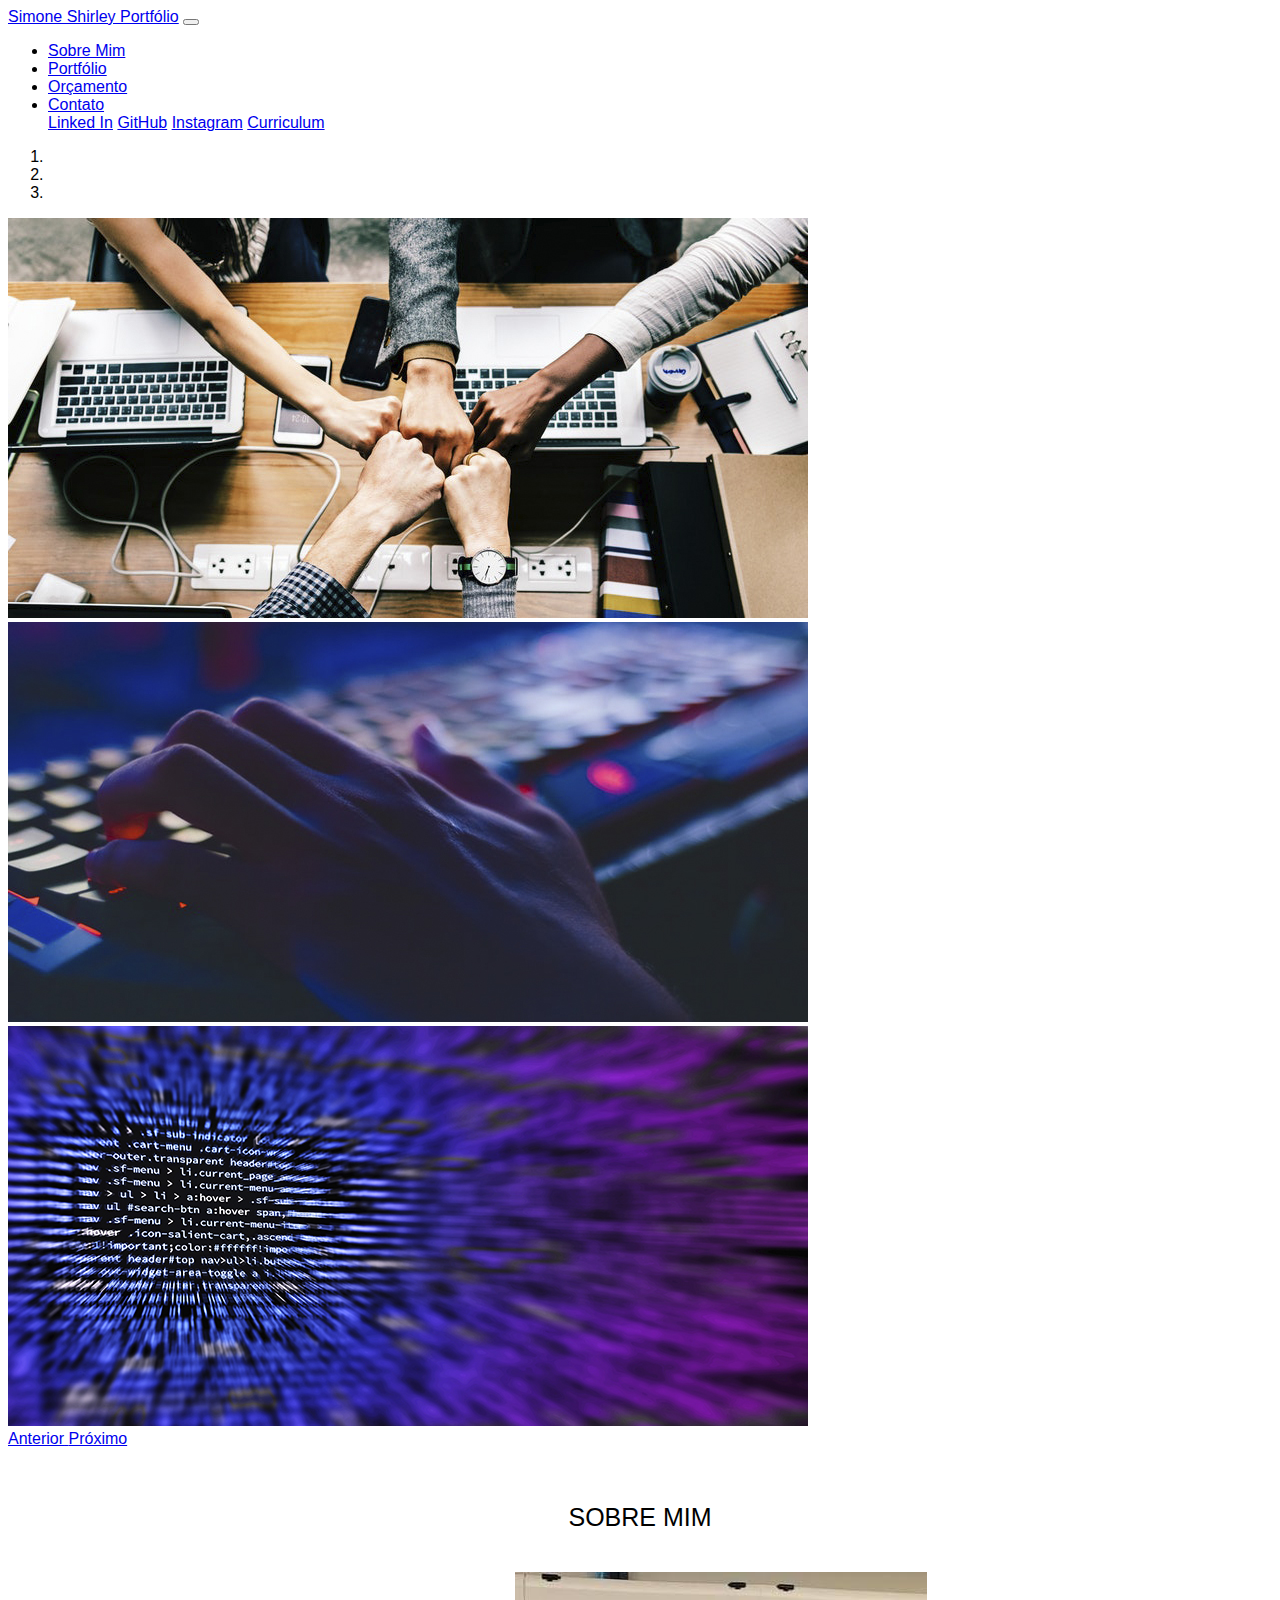
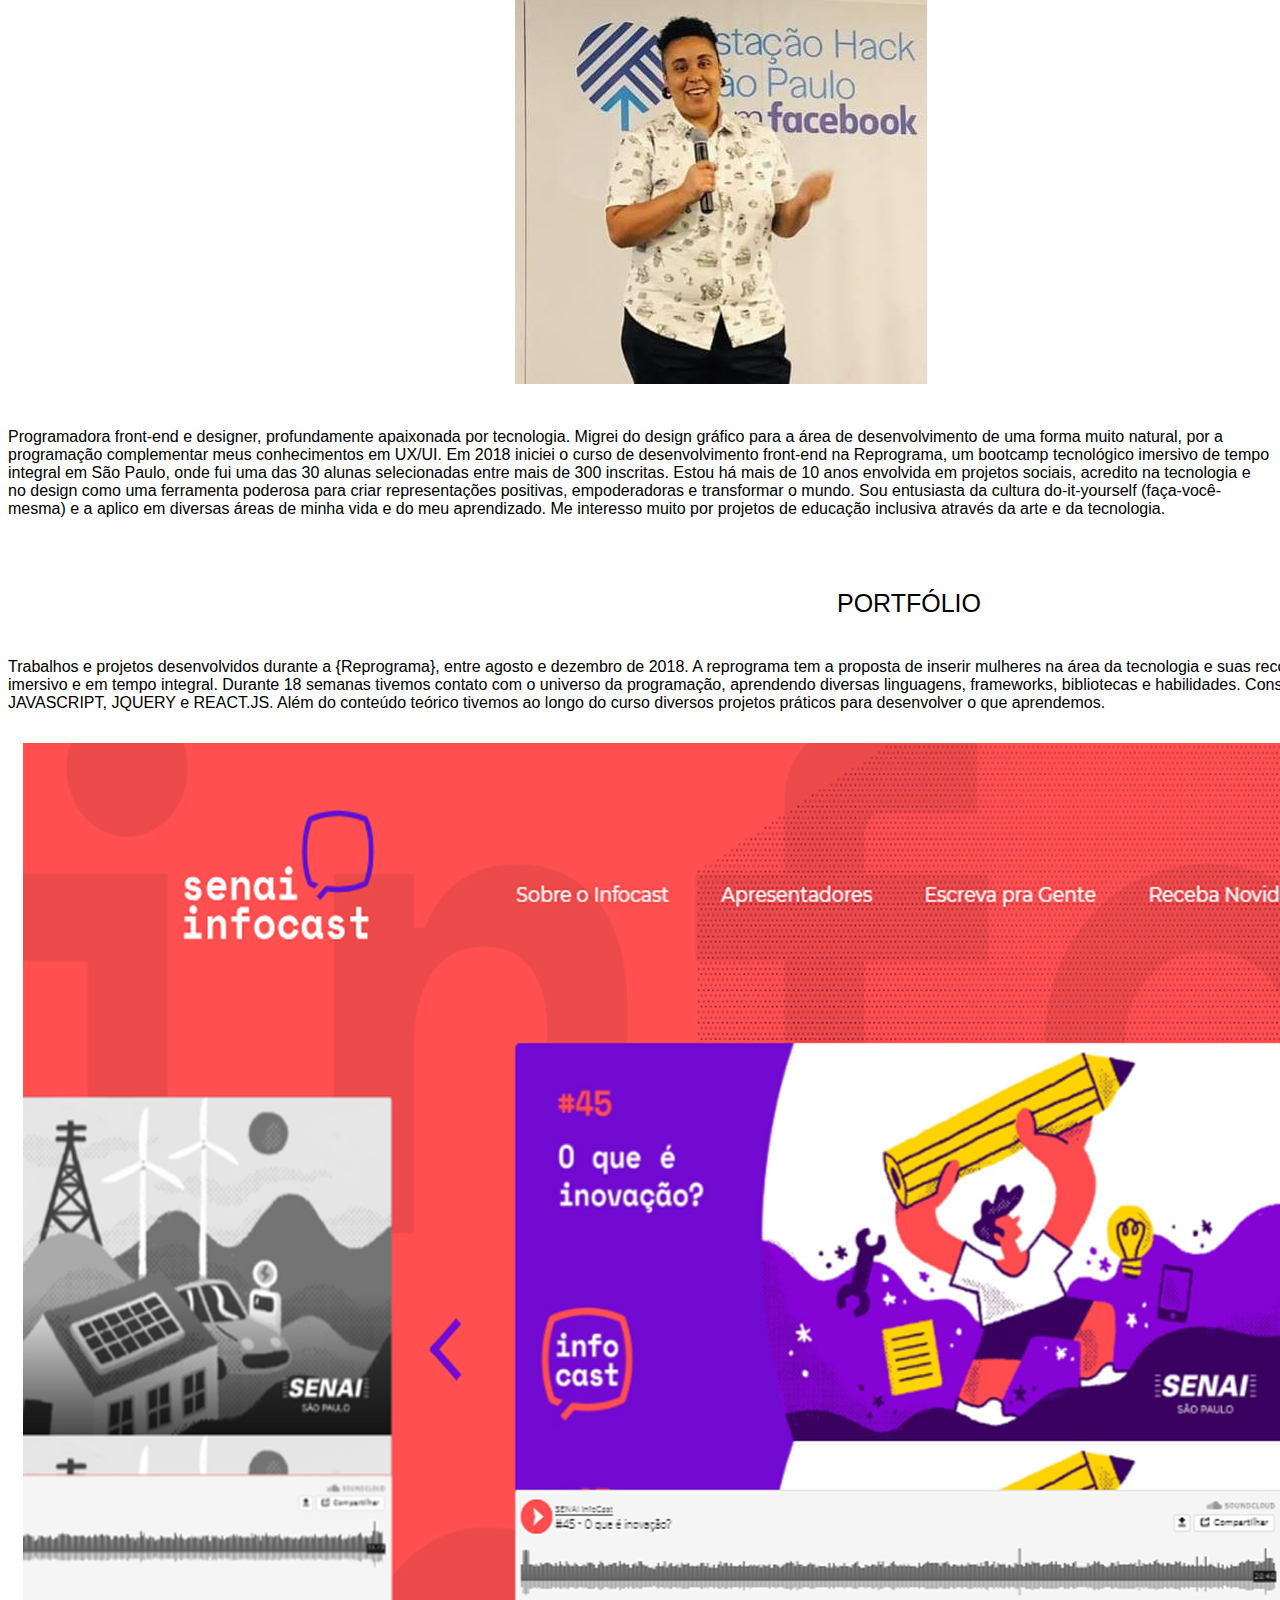
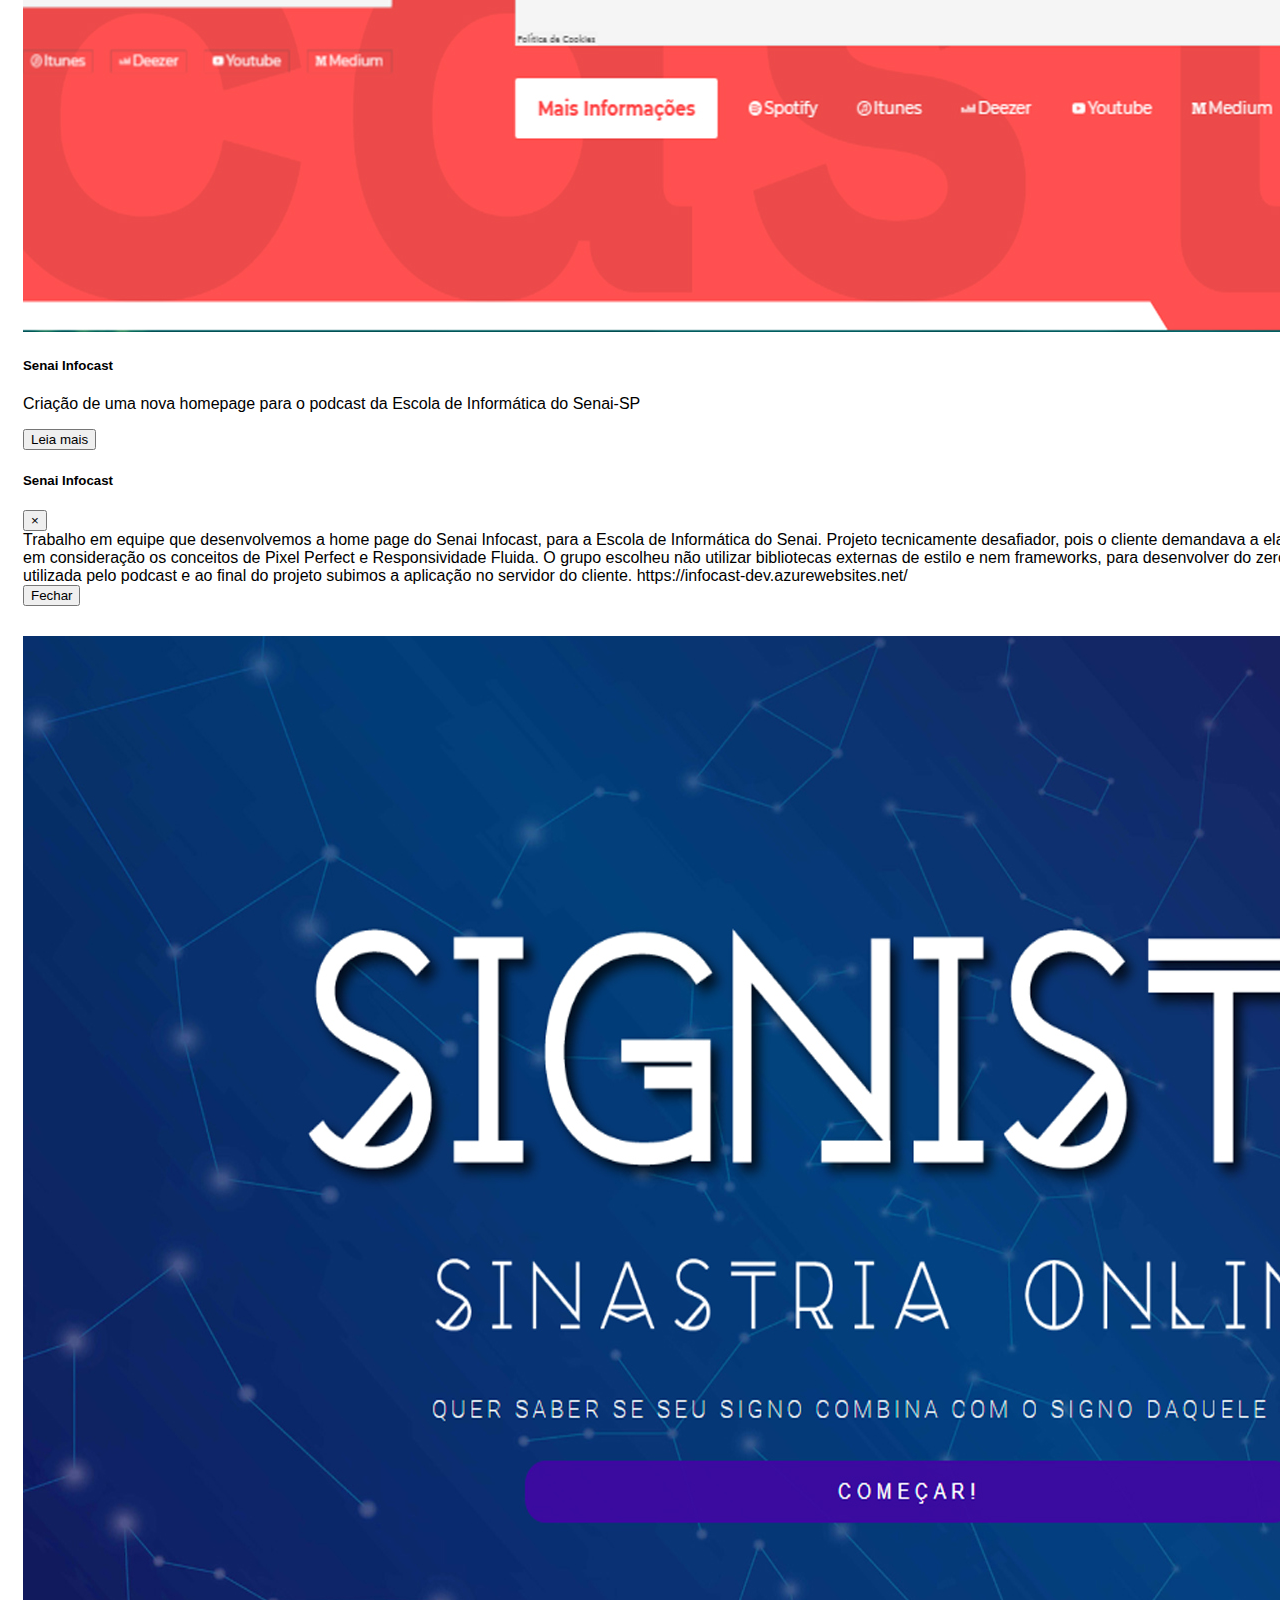
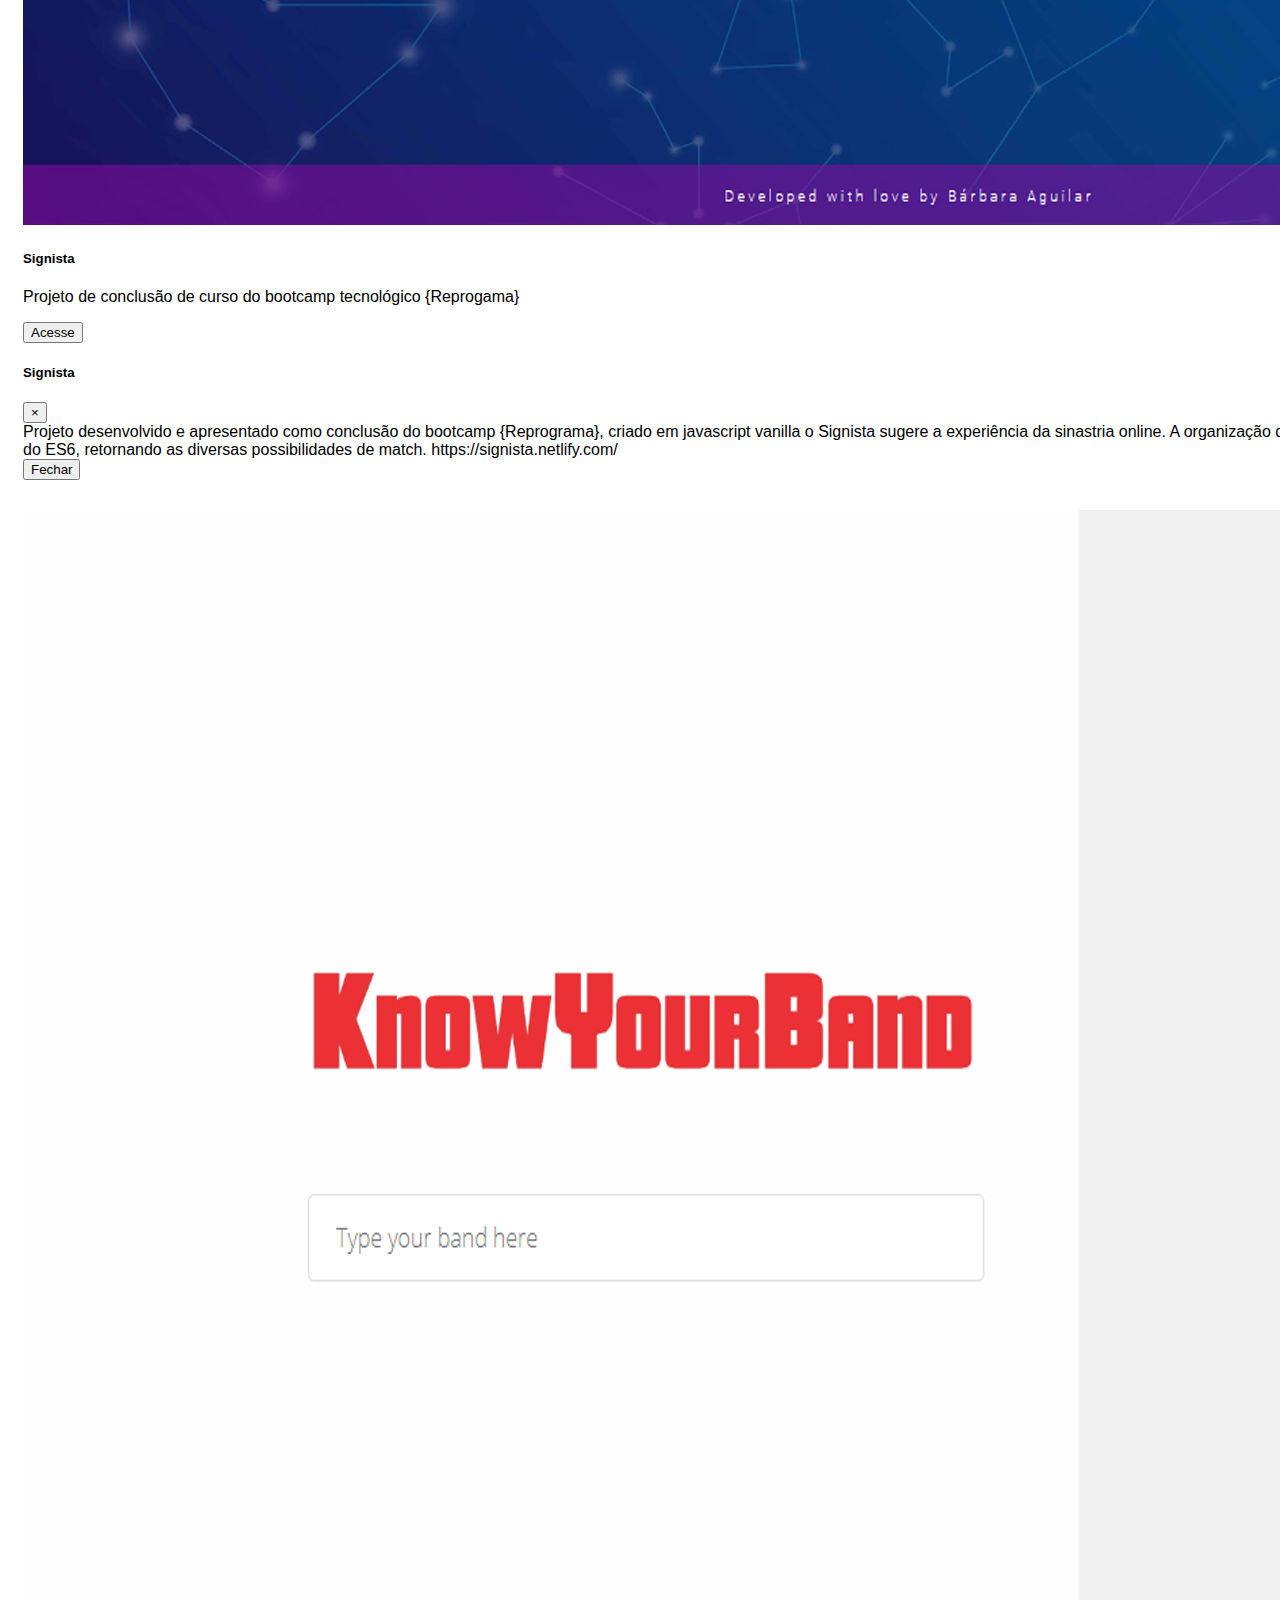
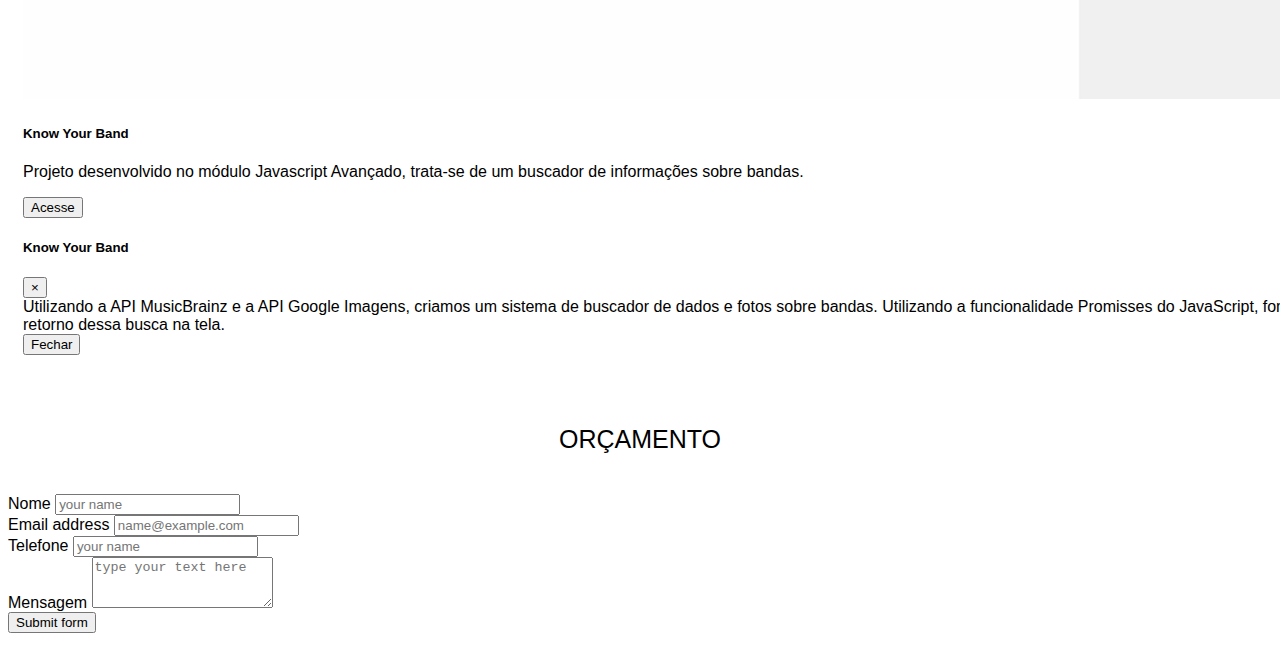
<file: Aula-2-Portifolio-Bootstrap-simone/index.html>
<!DOCTYPE html>
<html>

<head>
    <meta charset="utf-8" />
    <meta http-equiv="X-UA-Compatible" content="IE=edge">
    <title>Simone Shirley - Portfólio</title>
    <meta name="viewport" content="width=device-width, initial-scale=1">
    <link rel="stylesheet" href="https://stackpath.bootstrapcdn.com/bootstrap/4.1.3/css/bootstrap.min.css"
        integrity="sha384-MCw98/SFnGE8fJT3GXwEOngsV7Zt27NXFoaoApmYm81iuXoPkFOJwJ8ERdknLPMO" crossorigin="anonymous">
    <link rel="stylesheet" href="https://use.fontawesome.com/releases/v5.7.0/css/all.css"
        integrity="sha384-lZN37f5QGtY3VHgisS14W3ExzMWZxybE1SJSEsQp9S+oqd12jhcu+A56Ebc1zFSJ" crossorigin="anonymous">
    <link rel="stylesheet" href="src/css/style.css">
    <script src="https://stackpath.bootstrapcdn.com/bootstrap/4.1.3/js/bootstrap.min.js"
        integrity="sha384-ChfqqxuZUCnJSK3+MXmPNIyE6ZbWh2IMqE241rYiqJxyMiZ6OW/JmZQ5stwEULTy"
        crossorigin="anonymous"></script>
</head>

<body>
    <!-- NavBar -->
    <section class="top-navbar">
        <nav class="nav-primary navbar navbar-expand-lg navbar-light bg-light">
            <div class="container">
                <!--Marca-->
                <a class="navbar-brand" href="#">Simone Shirley Portfólio</a>
                <!--Botão---->
                <button class="navbar-toggler" type="button" data-toggle="collapse" data-target="#navbarNavDropdown"
                    aria-controls="navbarNavDropdown" aria-expanded="false" aria-label="Toggle navigation">
                    <span class="navbar-toggler-icon"></span>
                </button>
                <!--Itens da Navegação-->
                <div class="collapse navbar-collapse" id="navbarNavDropdown">
                    <ul class="navbar-nav">
                        <li class="nav-item">
                            <a class="nav-link" href="#about">Sobre Mim</a>
                        </li>
                        <li class="nav-item">
                            <a class="nav-link" href="#portfolio">Portfólio</a>
                        </li>
                        <li class="nav-item">
                            <a class="nav-link" href="#contact">Orçamento</a>
                        </li>
                        <!--Nav Dropdown-->
                        <li class="nav-item dropdown">
                            <a class="nav-link dropdown-toggle" href="#" id="navbarDropdownMenuLink" role="button"
                                data-toggle="dropdown" aria-haspopup="true" aria-expanded="false">
                                Contato
                            </a>
                            <!--Itens Dropdown-->
                            <div class="dropdown-menu" aria-labelledby="navbarDropdownMenuLink">
                                <a class="dropdown-item" href="https://www.linkedin.com/in/barbara-aguilar/"
                                    target="_blank">Linked In</a>
                                <a class="dropdown-item" href="https://github.com/barbara-aguilar"
                                    target="_blank">GitHub</a>
                                <a class="dropdown-item" href="https://codepen.io/barbara-aguilar/" target="_blank">Instagram</a>
                                    <a class="dropdown-item" href="../Aula-2-Portifolio-Bootstrap-simone/pages/curriculum.html" target="_blank">Curriculum</a>
                            </div>
                        </li>
                    </ul>
                </div>
            </div>
        </nav>
    </section>
    <!-- Caroussel -->
    <section class="caroussel">
        <div id="carouselExampleIndicators" class="carousel slide" data-ride="carousel">
            <ol class="carousel-indicators">
                <li data-target="#carouselExampleIndicators" data-slide-to="0" class="active"></li>
                <li data-target="#carouselExampleIndicators" data-slide-to="1"></li>
                <li data-target="#carouselExampleIndicators" data-slide-to="2"></li>
            </ol>
            <div class="carousel-inner">
                <div class="carousel-item active">
                    <img class="d-block w-100" src="src/assets/car-01.jpg" alt="Primeiro Slide">
                </div>
                <div class="carousel-item">
                    <img class="d-block w-100" src="src/assets/car-02.jpg" alt="Segundo Slide">
                </div>
                <div class="carousel-item">
                    <img class="d-block w-100" src="src/assets/car-03.jpg" alt="Terceiro Slide">
                </div>
            </div>
            <a class="carousel-control-prev" href="#carouselExampleIndicators" role="button" data-slide="prev">
                <span class="carousel-control-prev-icon" aria-hidden="true"></span>
                <span class="sr-only">Anterior</span>
            </a>
            <a class="carousel-control-next" href="#carouselExampleIndicators" role="button" data-slide="next">
                <span class="carousel-control-next-icon" aria-hidden="true"></span>
                <span class="sr-only">Próximo</span>
            </a>
        </div>
    </section>
    <!-- Responsive Image and Text -->
    <section id="about" class="about">
        <div class="container">
            <div class="about-text">
                <p class="title-section">Sobre Mim</p>
            </div>
            <div class="about-img">
                <img src="src/assets/002.jpg" alt="..." class="img-thumbnail">
            </div>
            <p class="about-texto">Programadora front-end e designer, profundamente apaixonada por tecnologia. Migrei do
                design gráfico para a área de desenvolvimento de uma forma muito natural, por a programação complementar
                meus conhecimentos em UX/UI. Em 2018 iniciei o curso de desenvolvimento front-end na Reprograma, um
                bootcamp tecnológico imersivo de tempo integral em São Paulo, onde fui uma das 30 alunas selecionadas
                entre mais de 300 inscritas.

                Estou há mais de 10 anos envolvida em projetos sociais, acredito na tecnologia e no design como uma
                ferramenta poderosa para criar representações positivas, empoderadoras e transformar o mundo. Sou
                entusiasta da cultura do-it-yourself (faça-você-mesma) e a aplico em diversas áreas de minha vida e do
                meu aprendizado. Me interesso muito por projetos de educação inclusiva através da arte e da tecnologia.
            </p>
        </div>
    </section>
    <!-- Cards and Modal -->
    <section id="portfolio" class="portfolio">
        <div class="container">
            <p class="title-section">Portfólio</p>
            <p class="servicos-texto">Trabalhos e projetos desenvolvidos durante a {Reprograma}, entre agosto e dezembro
                de 2018. A reprograma tem a proposta de inserir mulheres na área da tecnologia e suas recolocações no
                mercado de trabalho através de um bootcamp tecnológico, imersivo e em tempo integral. Durante 18 semanas
                tivemos contato com o universo da programação, aprendendo diversas linguagens, frameworks, bibliotecas e
                habilidades. Consta na grade de ensino UX, HTML5, CSS3, SASS, BOOTSTRAP, JAVASCRIPT, JQUERY e REACT.JS.
                Além do conteúdo teórico tivemos ao longo do curso diversos projetos práticos para desenvolver o que
                aprendemos.
            </p>
            <div class="card-deck">
                <div class="card">
                    <img class="card-img-top" src="src/assets/card1.jpg" alt="Card image cap">
                    <div class="card-body">
                        <h5 class="card-title"> Senai Infocast </h5>
                        <p class="card-text">Criação de uma nova homepage para o podcast da Escola de Informática do
                            Senai-SP</p>
                    </div>
                    <!-- Botão para acionar modal -->
                    <button type="button" class="btn btn-primary" data-toggle="modal" data-target="#modalExemplo-1">
                        Leia mais
                    </button>

                    <!-- Modal -->
                    <div class="modal fade" id="modalExemplo-1" tabindex="-1" role="dialog"
                        aria-labelledby="exampleModalLabel" aria-hidden="true">
                        <div class="modal-dialog" role="document">
                            <div class="modal-content">
                                <div class="modal-header">
                                    <h5 class="modal-title" id="exampleModalLabel">Senai Infocast</h5>
                                    <button type="button" class="close" data-dismiss="modal" aria-label="Fechar">
                                        <span aria-hidden="true">&times;</span>
                                    </button>
                                </div>
                                <div class="modal-body">
                                    Trabalho em equipe que desenvolvemos a home page do Senai Infocast, para a Escola de
                                    Informática do Senai. Projeto tecnicamente desafiador, pois o cliente demandava a
                                    elaboração de um site a partir de um design complexo e moderno, levando em
                                    consideração os conceitos de Pixel Perfect e Responsividade Fluida. O grupo escolheu
                                    não utilizar bibliotecas externas de estilo e nem frameworks, para desenvolver do
                                    zero, utilizamos código em HTML, CSS, JavaScript para consumir a API utilizada pelo
                                    podcast e ao final do projeto subimos a aplicação no servidor do cliente.
                                    <a>https://infocast-dev.azurewebsites.net/</a>
                                </div>

                                <div class="modal-footer">
                                    <button type="button" class="btn btn-secondary" data-dismiss="modal">Fechar</button>
                                </div>
                            </div>
                        </div>
                    </div>
                </div>
                <div class="card">
                    <img class="card-img-top" src="src/assets/card2.jpeg" alt="Card image cap">
                    <div class="card-body">
                        <h5 class="card-title">Signista</h5>
                        <p class="card-text">Projeto de conclusão de curso do bootcamp tecnológico {Reprogama} </p>
                    </div>
                    <!-- Botão para acionar modal -->
                    <button type="button" class="btn btn-primary" data-toggle="modal" data-target="#modalExemplo2">
                        Acesse
                    </button>

                    <!-- Modal -->
                    <div class="modal fade" id="modalExemplo2" tabindex="-1" role="dialog"
                        aria-labelledby="exampleModalLabel" aria-hidden="true">
                        <div class="modal-dialog" role="document">
                            <div class="modal-content">
                                <div class="modal-header">
                                    <h5 class="modal-title" id="exampleModalLabel2">Signista</h5>
                                    <button type="button" class="close" data-dismiss="modal" aria-label="Fechar">
                                        <span aria-hidden="true">&times;</span>
                                    </button>
                                </div>
                                <div class="modal-body">
                                    Projeto desenvolvido e apresentado como conclusão do bootcamp {Reprograma}, criado
                                    em javascript vanilla o Signista sugere a experiência da sinastria online. A
                                    organização dos dados das combinações de signos é tratada através da função filter
                                    do ES6, retornando as diversas possibilidades de match.
                                    <a>https://signista.netlify.com/</a>
                                </div>
                                <div class="modal-footer">
                                    <button type="button" class="btn btn-secondary" data-dismiss="modal">Fechar</button>
                                </div>
                            </div>
                        </div>
                    </div>
                </div>
                <div class="card">
                    <img class="card-img-top" src="src/assets/card3.jpeg" alt="Card image cap">
                    <div class="card-body">
                        <h5 class="card-title">Know Your Band</h5>
                        <p class="card-text">Projeto desenvolvido no módulo Javascript Avançado, trata-se de um buscador
                            de informações sobre bandas.</p>
                    </div>
                    <!-- Botão para acionar modal -->
                    <button type="button" class="btn btn-primary" data-toggle="modal" data-target="#modalExemplo3">
                        Acesse
                    </button>

                    <!-- Modal -->
                    <div class="modal fade" id="modalExemplo3" tabindex="-1" role="dialog"
                        aria-labelledby="exampleModalLabel" aria-hidden="true">
                        <div class="modal-dialog" role="document">
                            <div class="modal-content">
                                <div class="modal-header">
                                    <h5 class="modal-title" id="exampleModalLabel3">Know Your Band</h5>
                                    <button type="button" class="close" data-dismiss="modal" aria-label="Fechar">
                                        <span aria-hidden="true">&times;</span>
                                    </button>
                                </div>
                                <div class="modal-body">
                                    Utilizando a API MusicBrainz e a API Google Imagens, criamos um sistema de buscador
                                    de dados e fotos sobre bandas. Utilizando a funcionalidade Promisses do JavaScript,
                                    fomos capazes de fazer requisições assíncronas para as APIs e tratar o retorno dessa
                                    busca na tela.
                                </div>
                                <div class="modal-footer">
                                    <button type="button" class="btn btn-secondary" data-dismiss="modal">Fechar</button>
                                </div>
                            </div>
                        </div>
                    </div>
                </div>
            </div>
            <div class="card-border">
            </div>
        </div>
        </div>
    </section>
    <!-- Forms -->
    <section id="contact" class="contact">
        <div class="container">
            <div class="contact-form">
                <p class="title-section">Orçamento</p>
            </div>
            <form class="form-contact col-10" name="contact">
                <div class="form-group">
                    <label for="exampleFormControlInput1">Nome</label>
                    <input type="name" class="form-control" name="name" id="exampleFormControlInput1"
                        placeholder="your name">
                </div>
                <div class="form-group">
                    <label for="exampleFormControlInput2">Email address</label>
                    <input type="email" class="form-control" name="email" id="exampleFormControlInput2"
                        placeholder="name@example.com">
                </div>
                <div class="form-group">
                    <label for="exampleFormControlInput3">Telefone</label>
                    <input type="phone" class="form-control" name="phone" id="exampleFormControlInput3"
                        placeholder="your name">
                </div>

                <div class="form-group">
                    <label for="exampleFormControlTextarea4">Mensagem</label>
                    <textarea class="form-control" name="text" id="exampleFormControlTextarea4" rows="3"
                        placeholder="type your text here"></textarea>
                </div>
                <button class="btn btn-primary" type="submit">Submit form</button>
            </form>
        </div>
    </section>
    <!-- Footer -->
    <section class="footer">
        <nav id="nav-footer" class="navbar navbar-light bg-light">
            <a id="nav-footer-link" class="nav-link" href="https://www.linkedin.com/in/barbara-aguilar/"
                target="_blank"><i class="fas fa-code"></i>
            </a>
        </nav>
    </section>

    <script src="https://code.jquery.com/jquery-3.3.1.slim.min.js"
        integrity="sha384-q8i/X+965DzO0rT7abK41JStQIAqVgRVzpbzo5smXKp4YfRvH+8abtTE1Pi6jizo"
        crossorigin="anonymous"></script>
    <script src="https://cdnjs.cloudflare.com/ajax/libs/popper.js/1.14.3/umd/popper.min.js"
        integrity="sha384-ZMP7rVo3mIykV+2+9J3UJ46jBk0WLaUAdn689aCwoqbBJiSnjAK/l8WvCWPIPm49"
        crossorigin="anonymous"></script>
    <script src="https://stackpath.bootstrapcdn.com/bootstrap/4.1.3/js/bootstrap.min.js"
        integrity="sha384-ChfqqxuZUCnJSK3+MXmPNIyE6ZbWh2IMqE241rYiqJxyMiZ6OW/JmZQ5stwEULTy"
        crossorigin="anonymous"></script>

</body>

</html>
</file>
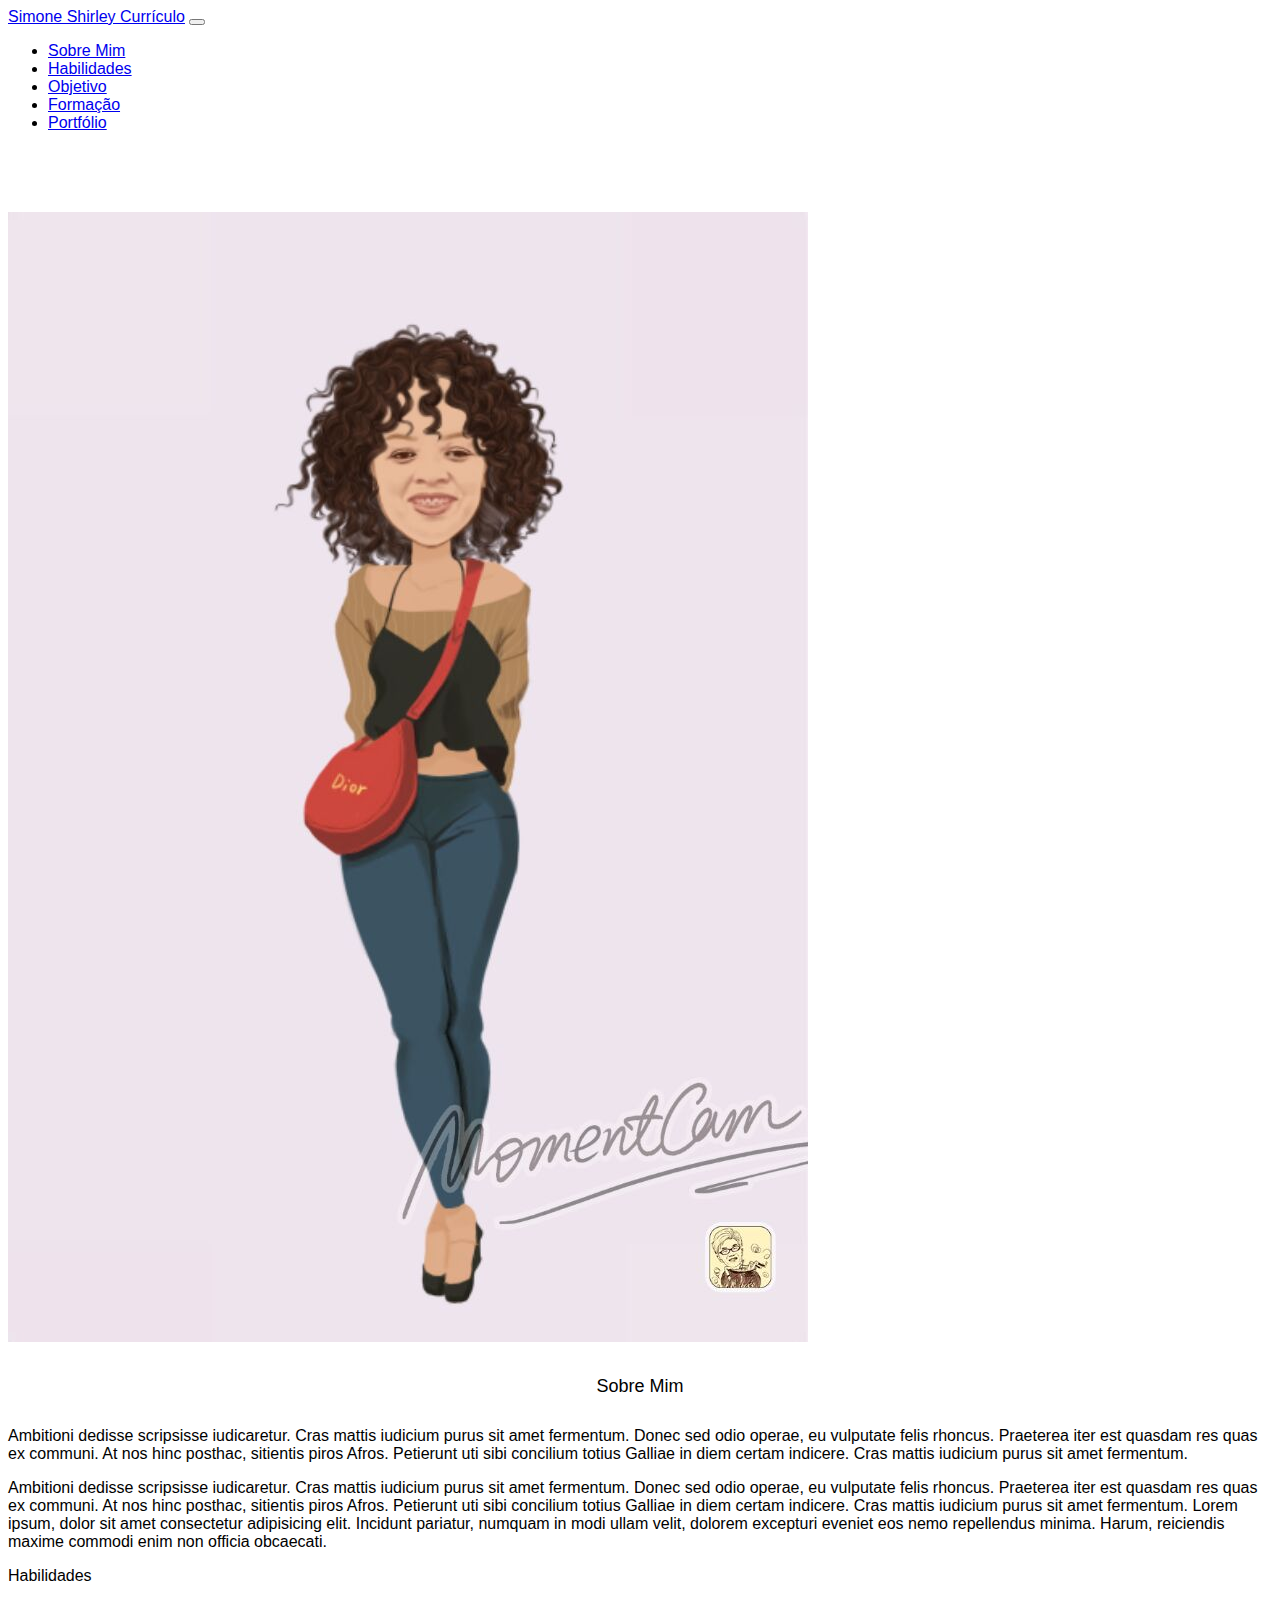
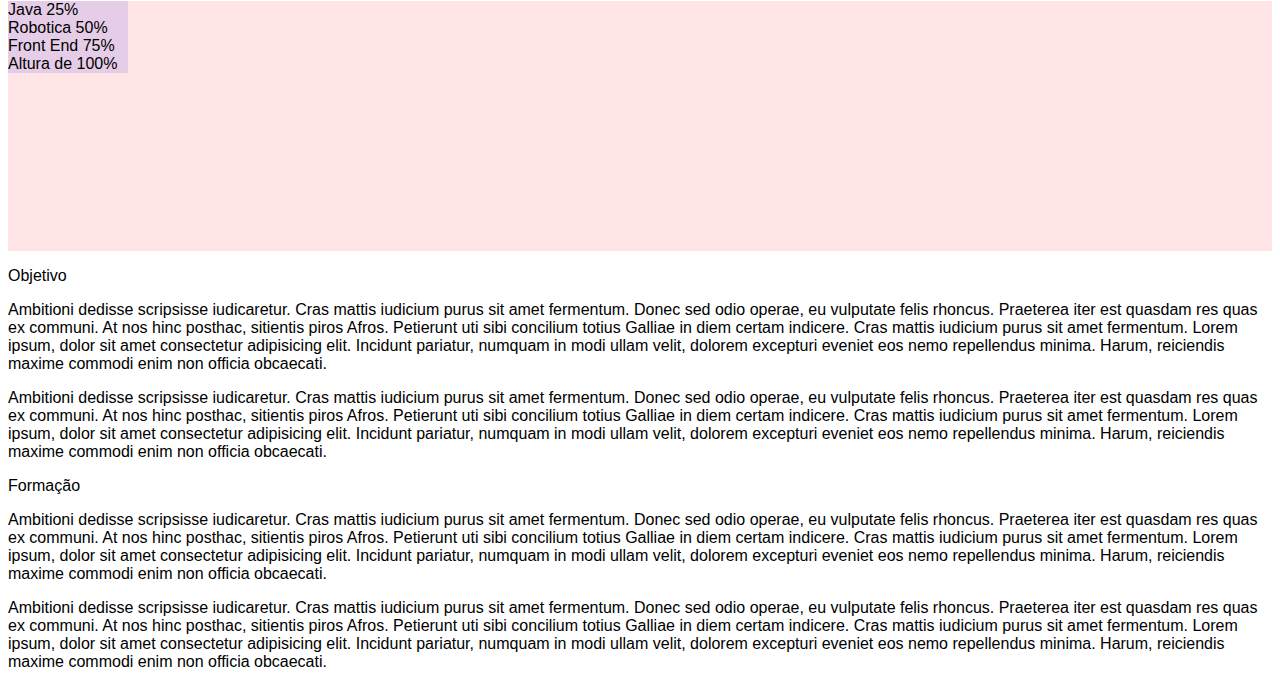
<file: Aula-2-Portifolio-Bootstrap-simone/pages/curriculum.html>
<!DOCTYPE html>
<html>

<head>
    <meta charset="utf-8" />
    <meta http-equiv="X-UA-Compatible" content="IE=edge">
    <title>Pagina-Currículo</title>
    <meta name="viewport" content="width=device-width, initial-scale=1">
    <link rel="stylesheet" href="https://stackpath.bootstrapcdn.com/bootstrap/4.1.3/css/bootstrap.min.css"
        integrity="sha384-MCw98/SFnGE8fJT3GXwEOngsV7Zt27NXFoaoApmYm81iuXoPkFOJwJ8ERdknLPMO" crossorigin="anonymous">
    <link rel="stylesheet" href="https://use.fontawesome.com/releases/v5.7.0/css/all.css"
        integrity="sha384-lZN37f5QGtY3VHgisS14W3ExzMWZxybE1SJSEsQp9S+oqd12jhcu+A56Ebc1zFSJ" crossorigin="anonymous">
    <link rel="stylesheet" href="../src/css/style.css">
    <script src="https://stackpath.bootstrapcdn.com/bootstrap/4.1.3/js/bootstrap.min.js"
        integrity="sha384-ChfqqxuZUCnJSK3+MXmPNIyE6ZbWh2IMqE241rYiqJxyMiZ6OW/JmZQ5stwEULTy"
        crossorigin="anonymous"></script>
</head>

<body>
    <!-- NavBar -->
    <!-- Nav Bar -->
    <section class="top-navbar">
        <nav class="nav-primary navbar navbar-expand-lg navbar-light bg-light">
            <div class="container">
                <!--Marca-->
                <a class="navbar-brand" href="#">Simone Shirley Currículo</a>
                <!--Botão---->
                <button class="navbar-toggler" type="button" data-toggle="collapse" data-target="#navbarNavDropdown"
                    aria-controls="navbarNavDropdown" aria-expanded="false" aria-label="Toggle navigation">
                    <span class="navbar-toggler-icon"></span>
                </button>
                <!--Itens da Navegação-->
                <div class="collapse navbar-collapse" id="navbarNavDropdown">
                    <ul class="navbar-nav">
                        <li class="nav-item">
                            <a class="nav-link" href="#about-me">Sobre Mim</a>
                        </li>
                        <li class="nav-item">
                            <a class="nav-link" href="#experience">Habilidades</a>
                        </li>
                        <li class="nav-item">
                            <a class="nav-link" href="#academy">Objetivo</a>
                        </li>
                        <li class="nav-item">
                            <a class="nav-link" href="#skills">Formação</a>
                        </li>
                        <li class="nav-item">
                            <a class="nav-link" href="../index.html">Portfólio</a>
                        </li>
                    </ul>
                </div>
            </div>
        </nav>
    </section>
    <section class="about-me" id="about-me">
        <div class="container">
            <div class="row">
                <div class="col-sm">
                    <img src="../src/assets/MomentCam_20190322_132453.jpg" alt="..." class="img-thumbnail">
                </div>
                <div class="col-sm">
                    <p class="text-section">Sobre Mim</p>
                    <p class="text-justify">Ambitioni dedisse scripsisse iudicaretur. Cras mattis iudicium purus sit
                        amet fermentum. Donec sed odio operae, eu vulputate felis rhoncus. Praeterea iter est quasdam
                        res quas ex communi. At nos hinc posthac, sitientis piros Afros. Petierunt uti sibi concilium
                        totius Galliae in diem certam indicere. Cras mattis iudicium purus sit amet fermentum.</p>
                </div>
                <div class="col-sm">
                    <p class="text-justify">Ambitioni dedisse scripsisse iudicaretur. Cras mattis iudicium purus sit
                        amet fermentum. Donec sed odio operae, eu vulputate felis rhoncus. Praeterea iter est quasdam
                        res quas ex communi. At nos hinc posthac, sitientis piros Afros. Petierunt uti sibi concilium
                        totius Galliae in diem certam indicere. Cras mattis iudicium purus sit amet fermentum. Lorem
                        ipsum, dolor sit amet consectetur adipisicing elit. Incidunt pariatur, numquam in modi ullam
                        velit, dolorem excepturi eveniet eos nemo repellendus minima. Harum, reiciendis maxime commodi
                        enim non officia obcaecati.</p>
                </div>
            </div>
        </div>
    </section>
    <section class="habilidades" id="habilidades">
        <div class="container">
            <p class="h2">Habilidades</p>
        </div>
        <div style="height: 250px; background-color: rgba(255,0,0,0.1);">
            <div class="h-25 d-inline-block" style="width: 120px; background-color: rgba(0,0,255,.1)">Java 25%
            </div>
            <div class="h-50 d-inline-block" style="width: 120px; background-color: rgba(0,0,255,.1)">Robotica 50%
            </div>
            <div class="h-75 d-inline-block" style="width: 120px; background-color: rgba(0,0,255,.1)">Front End 75%
            </div>
            <div class="h-100 d-inline-block" style="width: 120px; background-color: rgba(0,0,255,.1)">Altura de 100%
            </div>
        </div>
    </section>
    <section class="Objetivo" id="Objetivo">
        <div class="container">
            <p class="h2">Objetivo</p>
            <div class="row">
                <div class="col-sm">
                    <p class="text-justify">Ambitioni dedisse scripsisse iudicaretur. Cras mattis iudicium purus sit
                        amet fermentum. Donec sed odio operae, eu vulputate felis rhoncus. Praeterea iter est quasdam
                        res quas ex communi. At nos hinc posthac, sitientis piros Afros. Petierunt uti sibi concilium
                        totius Galliae in diem certam indicere. Cras mattis iudicium purus sit amet fermentum. Lorem
                        ipsum, dolor sit amet consectetur adipisicing elit. Incidunt pariatur, numquam in modi ullam
                        velit, dolorem excepturi eveniet eos nemo repellendus minima. Harum, reiciendis maxime commodi
                        enim non officia obcaecati.</p>
                </div>
                <div class="col-sm">
                    <p class="text-justify">Ambitioni dedisse scripsisse iudicaretur. Cras mattis iudicium purus sit
                        amet fermentum. Donec sed odio operae, eu vulputate felis rhoncus. Praeterea iter est quasdam
                        res quas ex communi. At nos hinc posthac, sitientis piros Afros. Petierunt uti sibi concilium
                        totius Galliae in diem certam indicere. Cras mattis iudicium purus sit amet fermentum. Lorem
                        ipsum, dolor sit amet consectetur adipisicing elit. Incidunt pariatur, numquam in modi ullam
                        velit, dolorem excepturi eveniet eos nemo repellendus minima. Harum, reiciendis maxime commodi
                        enim non officia obcaecati.</p>
                </div>
            </div>
        </div>
    </section>
    <section class="Formação" id="Formação">
        <div class="container">
            <p class="h2">Formação</p>
            <div class="row">
                <div class="col-sm">
                    <p class="text-justify">Ambitioni dedisse scripsisse iudicaretur. Cras mattis iudicium purus sit
                        amet fermentum. Donec sed odio operae, eu vulputate felis rhoncus. Praeterea iter est quasdam
                        res quas ex communi. At nos hinc posthac, sitientis piros Afros. Petierunt uti sibi concilium
                        totius Galliae in diem certam indicere. Cras mattis iudicium purus sit amet fermentum. Lorem
                        ipsum, dolor sit amet consectetur adipisicing elit. Incidunt pariatur, numquam in modi ullam
                        velit, dolorem excepturi eveniet eos nemo repellendus minima. Harum, reiciendis maxime commodi
                        enim non officia obcaecati.</p>
                </div>
                <div class="col-sm">
                    <p class="text-justify">Ambitioni dedisse scripsisse iudicaretur. Cras mattis iudicium purus sit
                        amet fermentum. Donec sed odio operae, eu vulputate felis rhoncus. Praeterea iter est quasdam
                        res quas ex communi. At nos hinc posthac, sitientis piros Afros. Petierunt uti sibi concilium
                        totius Galliae in diem certam indicere. Cras mattis iudicium purus sit amet fermentum. Lorem
                        ipsum, dolor sit amet consectetur adipisicing elit. Incidunt pariatur, numquam in modi ullam
                        velit, dolorem excepturi eveniet eos nemo repellendus minima. Harum, reiciendis maxime commodi
                        enim non officia obcaecati.</p>
                </div>
            </div>
        </div>
        </div>
    </section>
    <!-- Footer -->
    <section class="footer">
        <nav id="nav-footer" class="navbar navbar-light bg-light">
            <a id="nav-footer-link" class="nav-link" href="https://www.linkedin.com/in/simone-shirley-sidnei-03a43452/"
                target="_blank"><i class="fas fa-code"></i>
            </a>
        </nav>
    </section>












    <script src="https://code.jquery.com/jquery-3.3.1.slim.min.js"
        integrity="sha384-q8i/X+965DzO0rT7abK41JStQIAqVgRVzpbzo5smXKp4YfRvH+8abtTE1Pi6jizo"
        crossorigin="anonymous"></script>
    <script src="https://cdnjs.cloudflare.com/ajax/libs/popper.js/1.14.3/umd/popper.min.js"
        integrity="sha384-ZMP7rVo3mIykV+2+9J3UJ46jBk0WLaUAdn689aCwoqbBJiSnjAK/l8WvCWPIPm49"
        crossorigin="anonymous"></script>
    <script src="https://stackpath.bootstrapcdn.com/bootstrap/4.1.3/js/bootstrap.min.js"
        integrity="sha384-ChfqqxuZUCnJSK3+MXmPNIyE6ZbWh2IMqE241rYiqJxyMiZ6OW/JmZQ5stwEULTy"
        crossorigin="anonymous"></script>
</body>


</html>
</file>
<file: Aula-2-Portifolio-Bootstrap-simone/src/css/style.css>
body {
    font-family: "Roboto", sans-serif;
    
}

.about, .contact {
    padding: 30px 0;
}


.title-section {
    text-align: center;
    text-transform: uppercase;
    font-size: 25px;
    margin-bottom: 40px;
}

.text-section {
    text-align: center;
    font-size: 18px;
    margin: 30px 0;
}

.portfolio {
    display: flex;
    justify-content: space-around;
}

.card {
    padding: 15px;
}
.about-img{
    width: 250px;
    margin: 0 auto;
    margin-bottom: 40px;
}

.form-contact {
    margin: 0 auto;
}

#nav-footer{
    justify-content: center
}
#nav-footer-link{
    display: flex;
}

#nav-footer-link p{
    margin-left: 10px;
}
/*inicio da pagina curriculo*/
#about-me{
    margin-top:80px;
}

.skills{
   margin-bottom: 60px;
}

.progress{
    margin-bottom: 15px;
}
</file>
